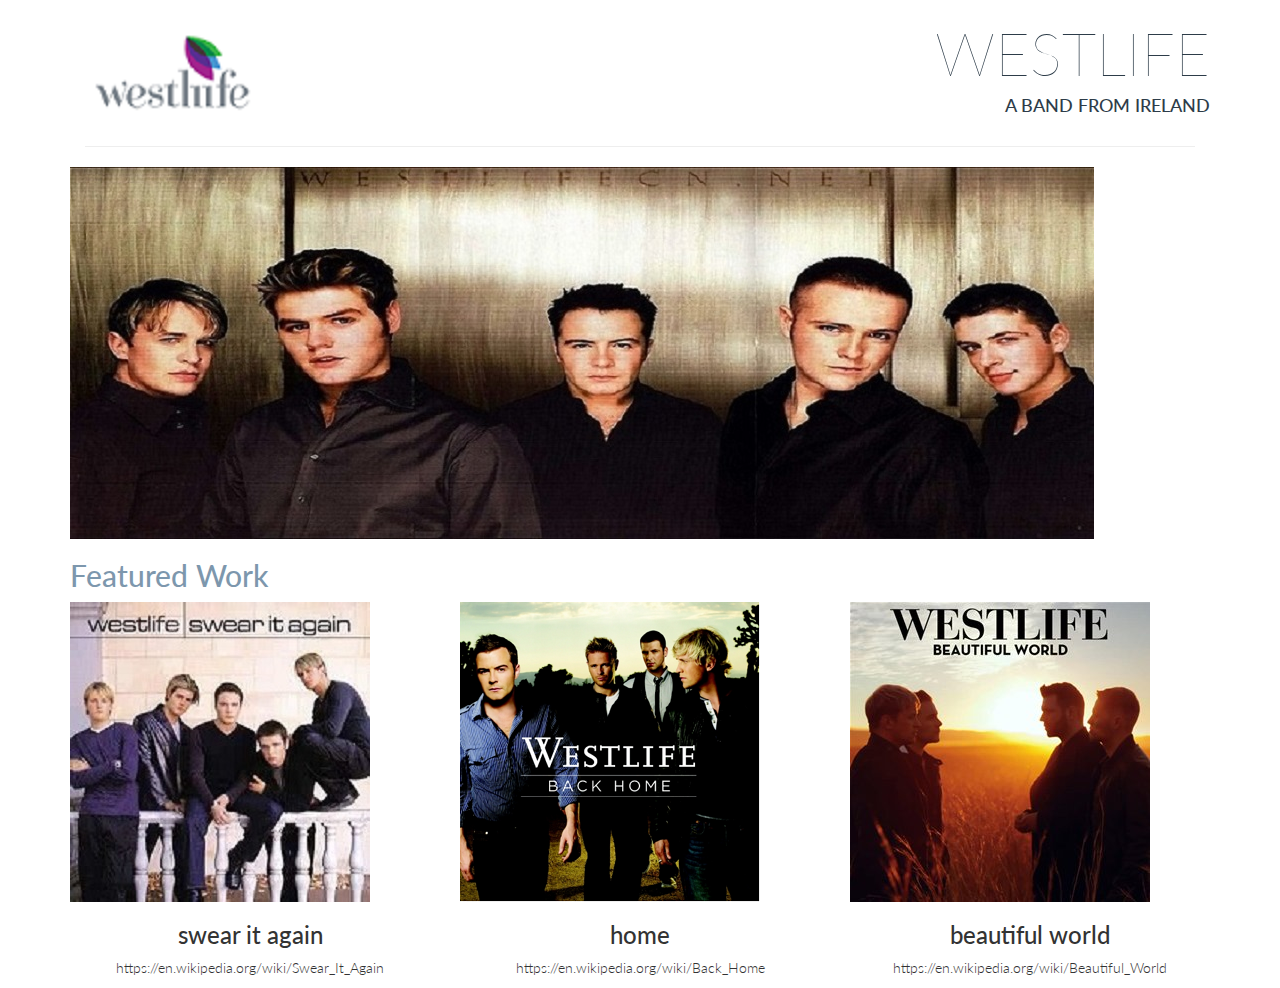
<file: westlife portfolio/framework/index.html>
<!DOCTYPE html>
<html lang="en">
<html>
<head>
    <meta charset="utf-8">
    <meta http-equiv="X-UA-Compatible" content="IE=edge">
    <meta name="viewport" content="width=device-width,initial-scale=1">
    <title>Westlife Portfolio</title>
    <link href="https://fonts.googleapis.com/css?family=Lato:100,300" rel="stylesheet">
    <link rel="stylesheet" type="text/css" href="css/bootstrap.css">
    <link rel="stylesheet" type="text/css" href="css/styles.css">
    <script type="text/javascript" src="js/jquery-3.2.1.js"></script>
    <script type="text/javascript" src="js/bootstrap.min.js"></script>
</head>
<body>
    <div class="container">
        <div class="row">
            <div class="col-md-6">
                <img class="title-logo" src="images/logo.png" alt="Westlife logo"></div>
            <div class="col-md-6 text-right text-uppercase">
                <h1 class="title-supper text-thin">Westlife </h1>
                <h4 class="text-muted">A band from Ireland</h4>
            </div>
        </div>
        <div>
            <div class="col-md-12">
            <hr>
        </div>
        <div class="row">
            <div class="col-md-12">
                <img class="img-responsive" src="images/member.jpg" alt="members"></div>
        </div>
        <div class="row">
            <div class="col-md-12">
                <h2 class="text-info">Featured Work</h2>
            </div>
        </div>
        <div class="row text-center">
            <div class="col-md-4">
                <img class="img-responsive" src="images/swear it again.jpg" alt="Swear_It_Again" data-toggle="modal" data-target="#project1">
                <h3>swear it again</h1>
                <p>https://en.wikipedia.org/wiki/Swear_It_Again</p>
            </div>
            <div class="col-md-4">
                <img class="img-responsive" src="images/home.png" alt="home" data-toggle="modal" data-target="#project2">
                <h3>home</h3>
                <p>https://en.wikipedia.org/wiki/Back_Home</p>
            </div>
            <div class="col-md-4">
                <img class="img-responsive" src="images/beautiful world.jpg" alt="Beautiful_World"
                data-toggle="modal" data-target="#project3">
                <h3>beautiful world</h3>
                <p>https://en.wikipedia.org/wiki/Beautiful_World</p>
            </div>
        </div>
    </div>
<!-- Modal -->
    <div class="modal fade" id="project1" tabindex="-1" role="dialog" aria-labelledby="myModalLabel" aria-hidden="true">
        <div class="modal-dialog">
            <div class="modal-content">
                <div class="modal-header">
                    <h4 class="modal-title" id="myModalLabel">swear it again</h4>
                </div>
                <div class="modal-body">
                    <img class="img-responsive" src="images/swear it again.jpg">
                    It was released as the first single from their self-titled debut album Westlife. It peaked at number one in the UK Singles Chart for two weeks in May 1999.It moved to 182,000 units in the first two weeks of its release and spent 13 weeks on the charts.This made it the first of fourteen UK number-one singles.
                </div>
                <div class="modal-footer">
                    <button type="button" class="btn btn-default" data-dismiss="modal">Close</button>
                </div>
            </div>
        </div>
    </div>
    <div class="modal fade" id="project2" tabindex="-1" role="dialog" aria-labelledby="myModalLabel" aria-hidden="true">
        <div class="modal-dialog">
            <div class="modal-content">
                <div class="modal-header">
                    <h4 class="modal-title" id="myModalLabel">home</h4>
                </div>
                <div class="modal-body">
                    <img class="img-responsive" src="images/home.png">
                    It released on 5 November 2007 through Syco Music, Sony Music and RCA Records. The album was produced by Steve Mac, Quiz ,Larossi, Per Magnusson, David Kreuger and Rami Yacoub, who also produced some of the group's previous material. Back Home was the group's final album before their temporary break from music in 2008.
                </div>
                <div class="modal-footer">
                    <button type="button" class="btn btn-default" data-dismiss="modal">Close</button>
                </div>
            </div>
        </div>
    </div>
    <div class="modal fade" id="project3" tabindex="-1" role="dialog" aria-labelledby="myModalLabel" aria-hidden="true">
        <div class="modal-dialog">
            <div class="modal-content">
                <div class="modal-header">
                    <h4 class="modal-title" id="myModalLabel">home</h4>
                </div>
                <div class="modal-body">
                    <img class="img-responsive" src="images/beautiful world.jpg">
                     It was planned to be the lead single from their second compilation album, Greatest Hits but replaced by the song Lighthouse. The song was written by Ruth-Anne Cunningham, Mark Feehily and John Shanks and later released as promotional single.
                </div>
                <div class="modal-footer">
                    <button type="button" class="btn btn-default" data-dismiss="modal">Close</button>
                </div>
            </div>
        </div>
    </div>
</body>
</html>
</file>
<file: westlife portfolio/framework/css/styles.css>
body{
    font-family: 'Lato', sans-serif;
    font-weight: 300;
}
.text-muted{
    color: #2D3C49;
}
.text-thin{
    font-weight: 100;
    color: #2D3C49;
}
.title-supper{
    font-size: 60px;
}
.title-logo{
    margin-top: 30px;
}
.text-info{
    color: #7D97AD;
}
</file>
